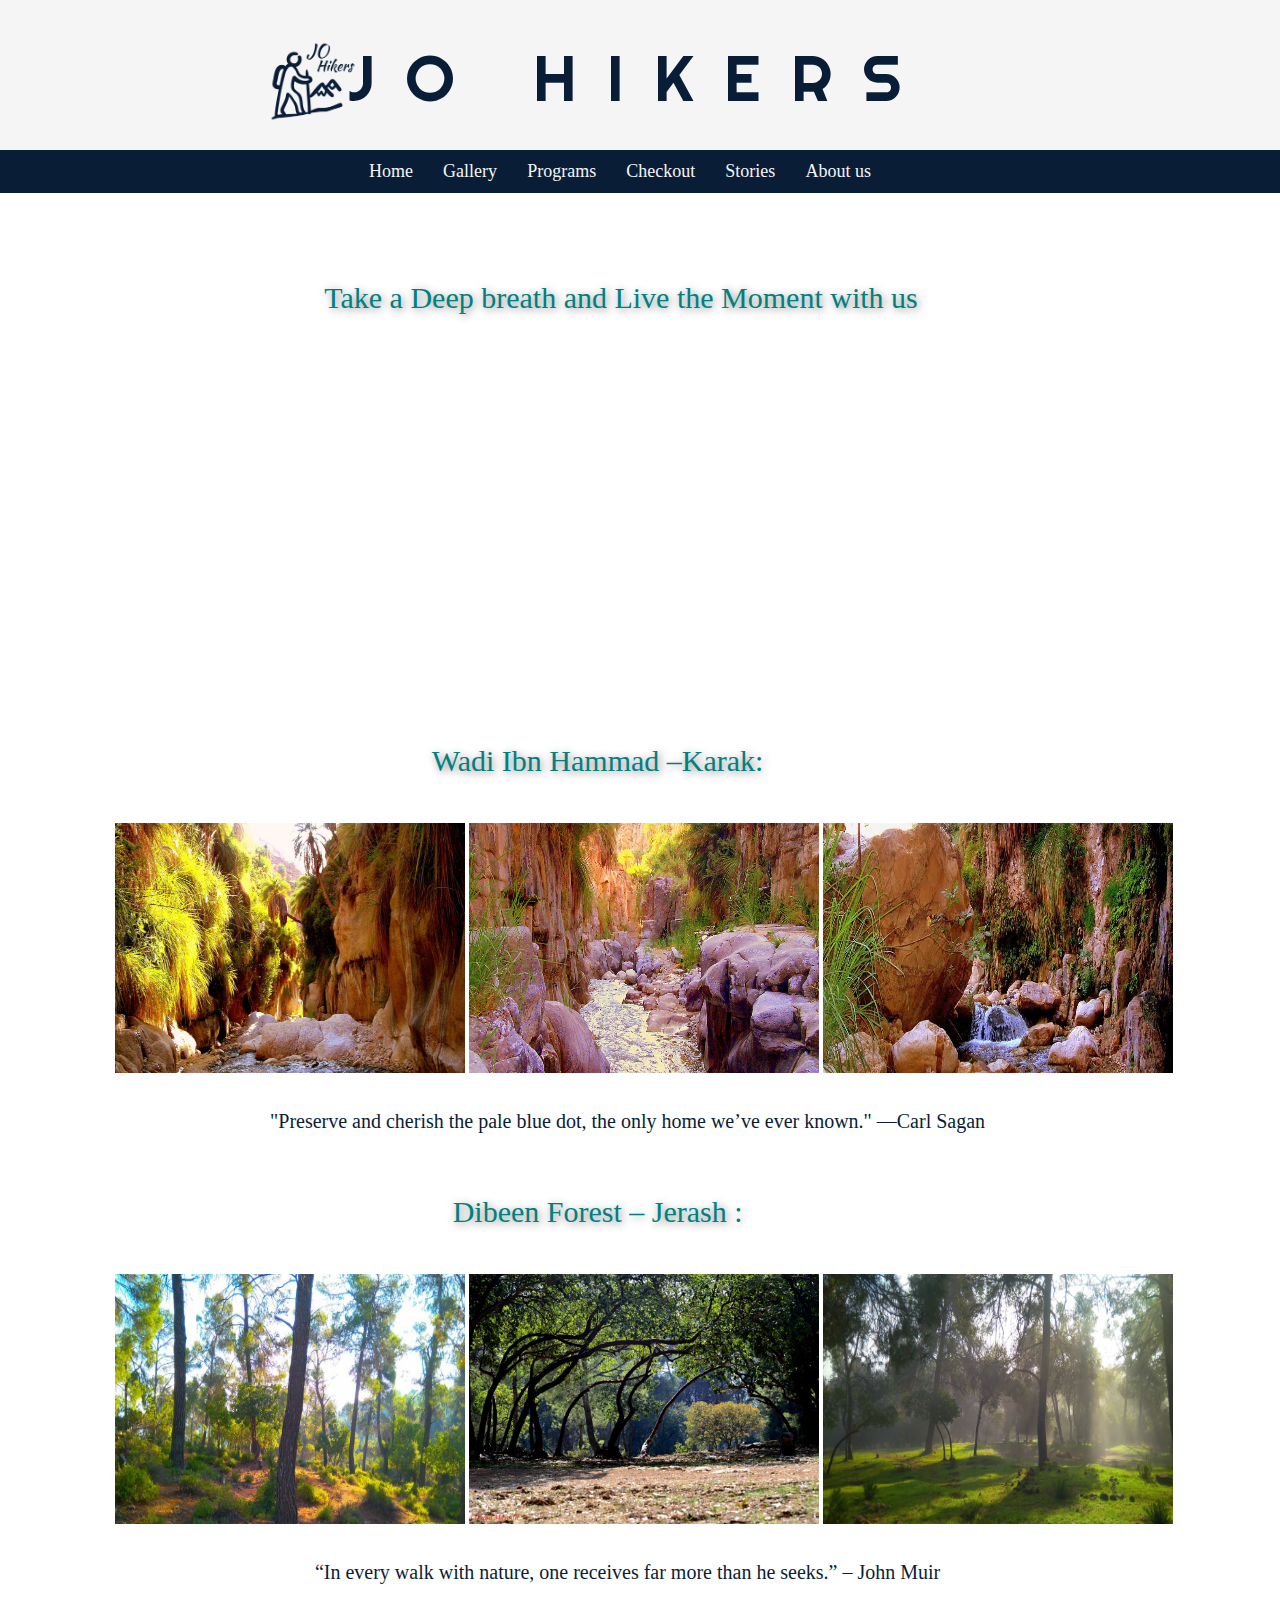
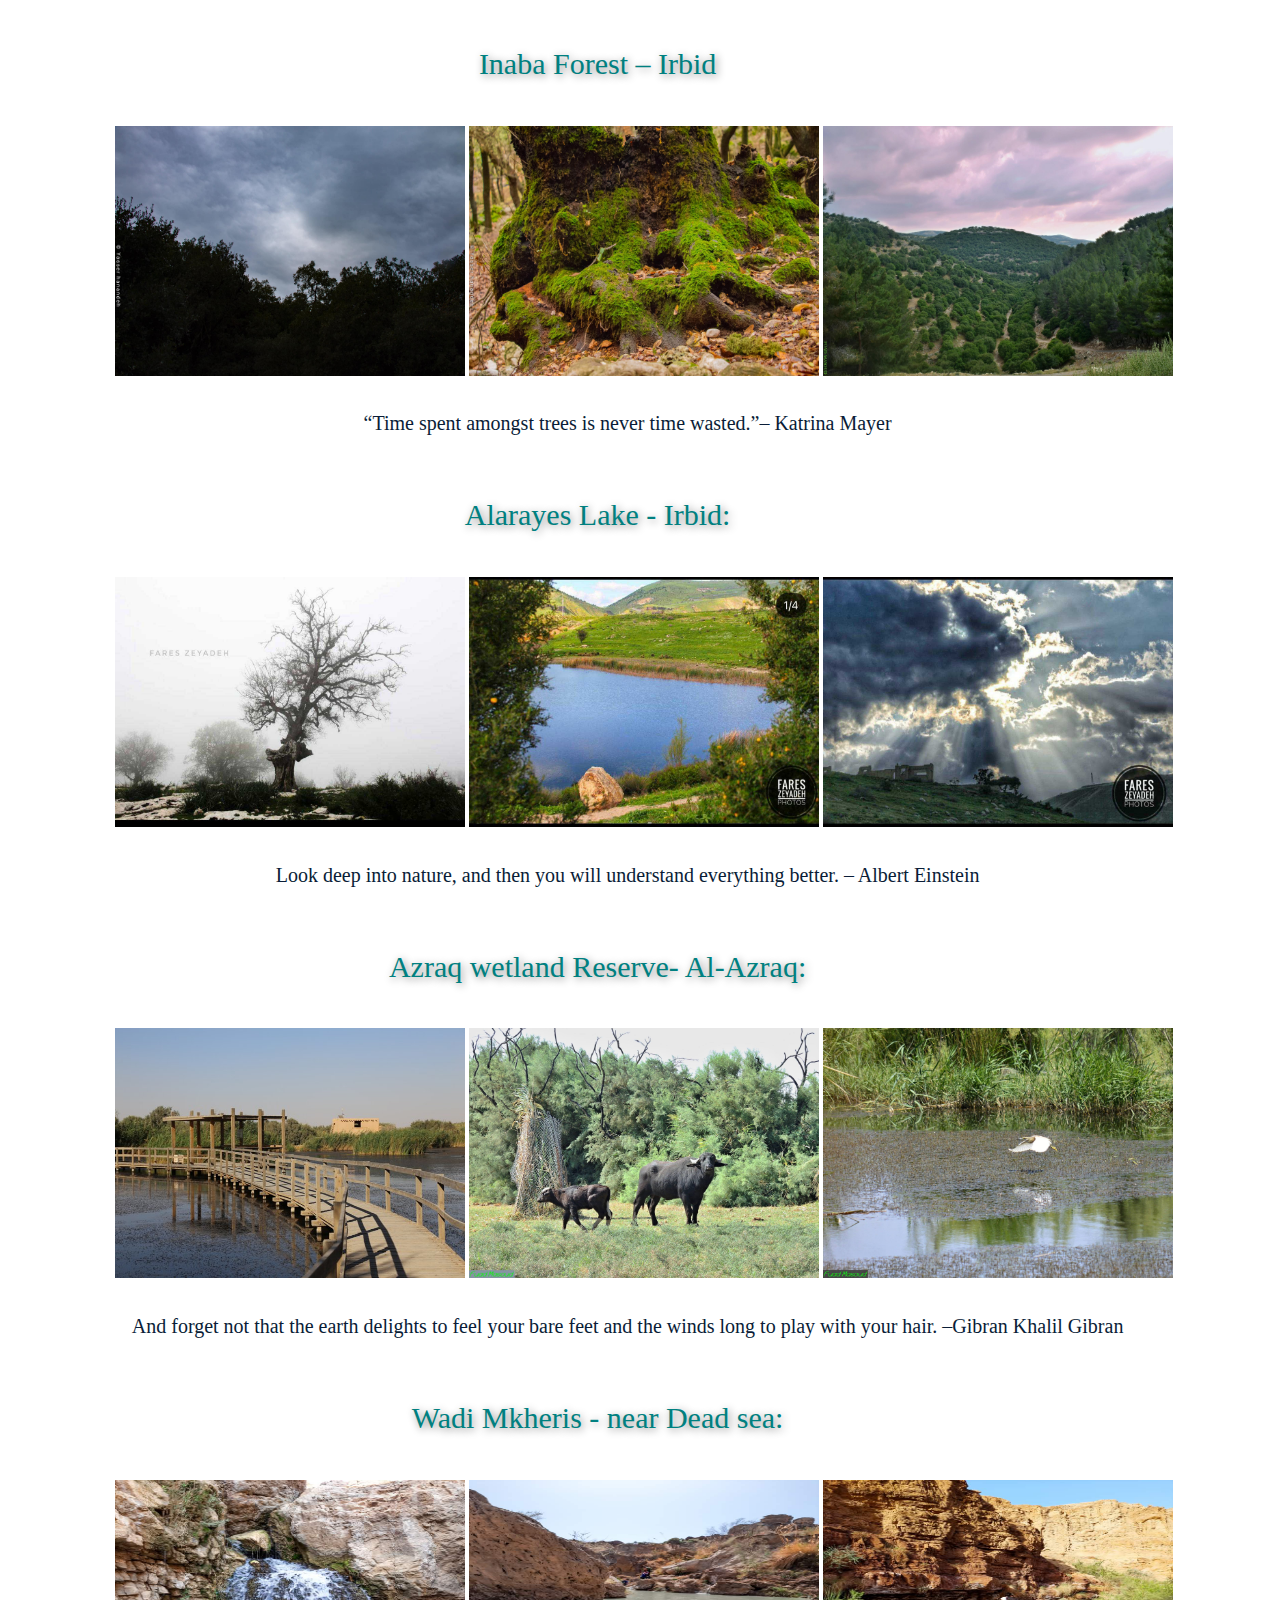
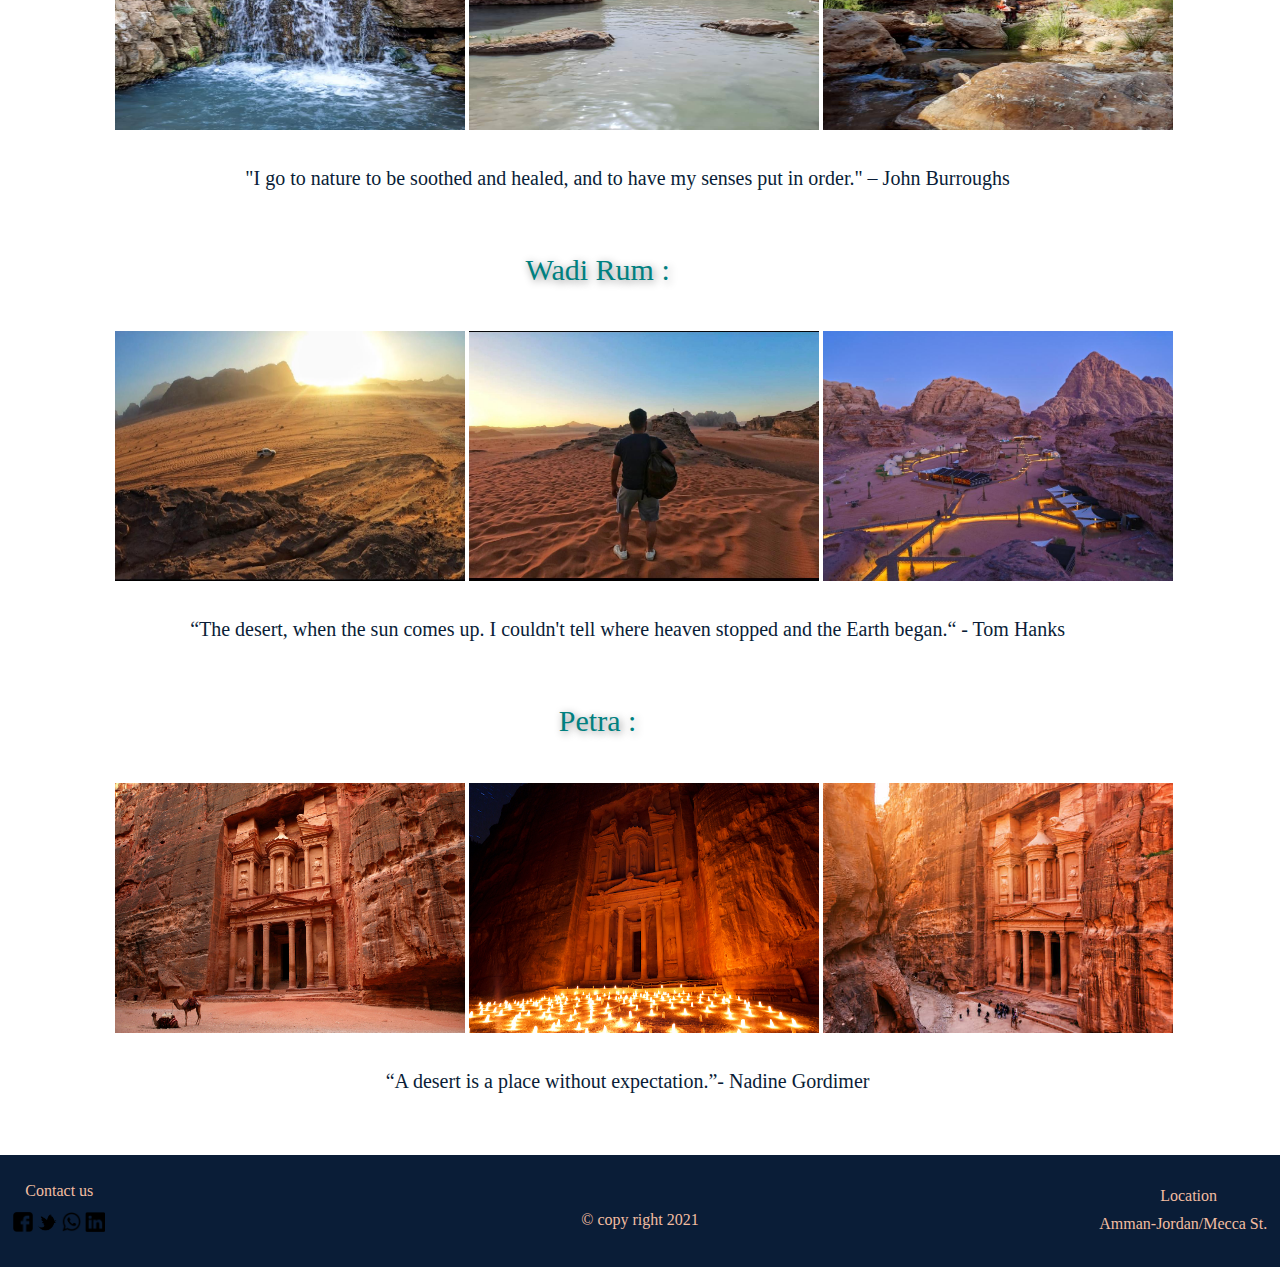
<file: gallery.html>
<!DOCTYPE html>
<html lang="en">
<head>
    <meta charset="UTF-8">
    <meta http-equiv="X-UA-Compatible" content="IE=edge">
    <meta name="viewport" content="width=device-width, initial-scale=1.0">
    <title>Document</title>
    <link rel="stylesheet" href="css/reset.css">
    <link rel="stylesheet" href="css/style.css">
    <link rel="stylesheet" href="css/gallery.css">
    <link href="https://fonts.googleapis.com/css2?family=Acme&family=Architects+Daughter&family=Fredoka+One&family=Kaushan+Script&family=Permanent+Marker&family=Righteous&display=swap" rel="stylesheet"><body>
    <header>
<img src="img/new logo.png" alt="">
<h1 class="project-name">
    JO HIKERS
</h1>


</header>

    <main>
        <div class="nav">
            <nav>
               <ul class="links">
                    <li><a href="index.html">Home</a></li>
                   <li><a href="gallery.html">Gallery</a></li>
                   <li><a href="programs.html"> Programs </a></li>
                   <li><a href="checkout.html">Checkout </a></li>
                   <li><a href="stories.html">Stories </a></li>
                   <li> <a href="about-us.html"> About us</a></li>
                   
               </ul>
            </nav>
        </div>

        <p id="galleryintro">Take a Deep breath and Live the Moment with us</p>
    


        <iframe id="video" width="560" height="315" src="https://www.youtube.com/embed/KPvR13GLII0" title="YouTube video player" frameborder="0"  allow="accelerometer; autoplay; clipboard-write; encrypted-media; gyroscope; picture-in-picture" allowfullscreen autocapitalize=""></iframe>


    
    <br>
    <div class="pics">
    <p class="gallery1">Wadi Ibn Hammad –Karak:</p>

    <img src="img/ibnhammad1.jpg" alt=""  class="Galleryimges">
    <img src="img/ibnhammad2.jpg" alt="" class="Galleryimges">
    <img src="img/ibnhammad3.jpg" alt="" class="Galleryimges">



    <p class="para">"Preserve and cherish the pale blue dot, the only home we’ve ever known." —Carl Sagan</p>
    </div>
   <br>
    <br>

    <div class="pics">
    <p class="gallery1">Dibeen Forest – Jerash :</p>
 
        <img src="img/dibeen3.jpg" alt=""  class="Galleryimges">
        <img src="img/dibeen2.jpg" alt="" class="Galleryimges">
        <img src="img/dibeen1.jpg" alt="" class="Galleryimges">

        <p class="para">“In every walk with nature, one receives far more than he seeks.” – John Muir</p>
    </div>
    <br>
    <br>
    <div class="pics" >
    <p class="gallery1">Inaba Forest – Irbid </p>

    <img src="img/inaba.jpg" alt=""  class="Galleryimges">
    <img src="img/inaba2.jpg" alt="" class="Galleryimges">
    <img src="img/inaba3.jpg" alt="" class="Galleryimges">

    <p class="para">“Time spent amongst trees is never time wasted.”– Katrina Mayer</p>
    </div>
    <br>
    <br>
    <div class="pics">
    <p class="gallery1">Alarayes Lake - Irbid:</p>

    <img src="img/alarayslake1.jpg" alt=""  class="Galleryimges">
    <img src="img/alarayslake2.jpg" alt="" class="Galleryimges">
    <img src="img/alarayslake3.jpg" alt="" class="Galleryimges">
    <p class="para">Look deep into nature, and then you will understand everything better. – Albert Einstein</p>
    </div>
    <br>
    <br>

    <div class="pics">
    <p class="gallery1">Azraq wetland Reserve- Al-Azraq:</p>
    <img src="img/alazraq1.jpg" alt=""  class="Galleryimges">
    <img src="img/alazraq2.jpg" alt="" class="Galleryimges">
    <img src="img/alazraq3.jpg" alt="" class="Galleryimges">

    <p class="para">And forget not that the earth delights to feel your bare feet and the winds long to play with your hair. –Gibran Khalil Gibran</p>
    </div>
    <br>
    <br>
    
    <div class="pics">
    <p class="gallery1">Wadi Mkheris - near Dead sea:  </p>
    <img src="img/mkheris.jpeg" alt=""  class="Galleryimges">
    <img src="img/mkheris2.jpeg" alt="" class="Galleryimges">
    <img src="img/mkheris3.jpeg" alt="" class="Galleryimges">

    <p class="para">"I go to nature to be soothed and healed, and to have my senses put in order." – John Burroughs</p>
</div>
    <br>
    <br>
    <div class="pics">
<p class="gallery1"> Wadi Rum :</p>

    <img src="img/wadirum.jpg" alt=""  class="Galleryimges">
    <img src="img/wadirum2.jpg" alt="" class="Galleryimges">
    <img src="img/wadirum3.jpg" alt="" class="Galleryimges">
    <p class="para">“The desert, when the sun comes up. I couldn't tell where heaven stopped and the Earth began.“     
        - Tom Hanks</p>
    </div>
<br>
<br>
<div class="pics">
<p class="gallery1">Petra :</p>
    <img src="img/petra1.jpg" alt=""  class="Galleryimges">
    <img src="img/petra2.jpg" alt="" class="Galleryimges">
    <img src="img/petra3.jpg" alt="" class="Galleryimges">

  

    <p class="para"> “A desert is a place without expectation.”- Nadine Gordimer</p>
</div>

    </main>

    <footer>
        <span id="fotterp"> 
            Contact us
        </span>
           
            <div class="fotterImg">
                <img src="img/facebook.png" alt="" height="20px" width="20px">
                <img src="img/twitter.png" alt="" height="20px" width="20px">
                <img src="img/whatssapp.png" alt="" height="20px" width="20px">
                <img src="img/linkedin.png" alt="" height="20px" width="20px">
                
              

             
            </div>
            <p id="footerpara">&copy; copy right 2021</p>
            <p id="footerLocation">Location</p>
            <p id="address">Amman-Jordan/Mecca St.</p>

    </footer>
    <script src="JS/gallery.js"></script>
</body>
</html>
</file>
<file: css/style.css>
*{
  box-sizing: border-box;
}
header img{
  width: 7%;
  height: 7%;
  position: relative;
  top:40px;
  left:268px
  }
  header{
    width: 100%;
    height: 10%;
     margin-top:0%;
    padding: 0%; 
    background-color:  whitesmoke;
    z-index: 2;
    position: relative;
  } 
  
      header .project-name{ 
      position: relative;
      bottom: 40px;

      font-size: 400%; 
      color: #0A1D37;
      text-align: center; 
      letter-spacing: 30px; 
      font-family:'Righteous', 'Kirang Haerang', cursive;
      
  
    }
  .nav{
      background-color:  #0A1D37;
      height: 3% ;
      width: 100%;
      position: -webkit-sticky;
      /* position: sticky; */
      top: 0px;
      font-size: large;
      font-family: fantasy;
      }

      header .project-name:hover{
      color:#F3BDA1;
      }
    nav{    width: 100%;
      }
    nav .links{
      list-style: none;
      width: 100%;
      text-align: center;
      position: relative;
      right:20px;
    
      }
      a { 
       text-decoration:none;
        color:whitesmoke;
         transition: 0.3s;
        }
        a:hover {
          color: #F3BDA1;
          }
        nav .links li{
          display: inline-block;
          padding: 1%; 
                                     
        }

    /*for all pages star*/
</file>
<file: css/gallery.css>
*{
  box-sizing: border-box;
}
header img{
  width: 7%;
  height: 7%;
  position: relative;
  top:40px;
  left:268px
  }
  header{
    width: 100%;
    height: 10%;
     margin-top:0%;
    padding: 0%; 
    background-color:  whitesmoke;
    z-index: 2;
    position: relative;
  } 
  
      header .project-name{ 
      position: relative;
      bottom: 40px;

      font-size: 400%; 
      color: #0A1D37;
      text-align: center; 
      letter-spacing: 30px; 
      font-family:'Righteous', 'Kirang Haerang', cursive;
      
  
    }
  .nav{
      background-color:  #0A1D37;
      height: 3% ;
      width: 100%;
      position: -webkit-sticky;
      /* position: sticky; */
      top: 0px;
      font-size: large;
      font-family: fantasy;
      }

      header .project-name:hover{
      color:#F3BDA1;
      }
    nav{    width: 100%;
      }
    nav .links{
      list-style: none;
      width: 100%;
      text-align: center;
      position: relative;
      right:20px;
    
      }
      a { 
       text-decoration:none;
        color:whitesmoke;
         transition: 0.3s;
        }
        a:hover {
          color: #F3BDA1;
          }
        nav .links li{
          display: inline-block;
          padding: 1%; 
                                     
        }

        footer{
          width: 100%;
          height: 0%;
           margin-top:0.5%;
          padding: 1%; 
          background-color:  #0A1D37;
          margin-top: 5%;
         
        } 
        
        footer .fotterImg{
          position: relative;
          top: 28px;
    
        }
        #fotterp{
          font-family: Berlin Sans FB,'Times New Roman', Times, serif;
          color: #F3BDA1;
          position: relative;
          left: 1%;
          top: 15px;
        }
        #footerpara{
          text-align: center;
          color: #F3BDA1;
          font-family: Berlin Sans FB,'Times New Roman', Times, serif;
          position: relative;
          bottom: -5px ;
          
        }
    
        #footerLocation{
          text-align: right;
          color: #F3BDA1;
          font-family: Berlin Sans FB,'Times New Roman', Times, serif;
          position: relative;
          bottom: 35px;
          right: 4%;
        }
        #address{
          text-align: right;
          color: #F3BDA1;
          font-family: Berlin Sans FB,'Times New Roman', Times, serif;
          position: relative;
          bottom: 23px;
          right: 0%;
        }

#galleryintro{
    text-align: center;
    font-size: 30px;
    text-shadow: 2px 2px 8px gray ;
    margin-top: 7%;
    margin-bottom: 4%;
    /* margin: 5%; */
    font-family: Berlin Sans FB,'Times New Roman', Times, serif;
    color: teal;
    position: relative;
    left: -19px;
}

.Galleryimges{
    height: 250px;
    width: 350px;

}
.pics{
margin-left: 9%;


}

#video {
    margin-left: 26%;
    margin-bottom: 5%;
}

.gallery1 {
    font-size:30px;
    text-align: left;
    text-align: center;
    text-shadow: 2px 2px 8px gray ;
    margin-bottom: 4%;
    font-family: Berlin Sans FB,'Times New Roman', Times, serif;
    color: teal;
    position: relative;
    left: -100px;

}

.para{
  text-align: center;
  font-size: 20px;
  margin: 3%;
  position: relative;
  left: -70px;
  font-family: Berlin Sans FB,'Times New Roman', Times, serif;
  color: #0A1D37;

  
}
</file>
